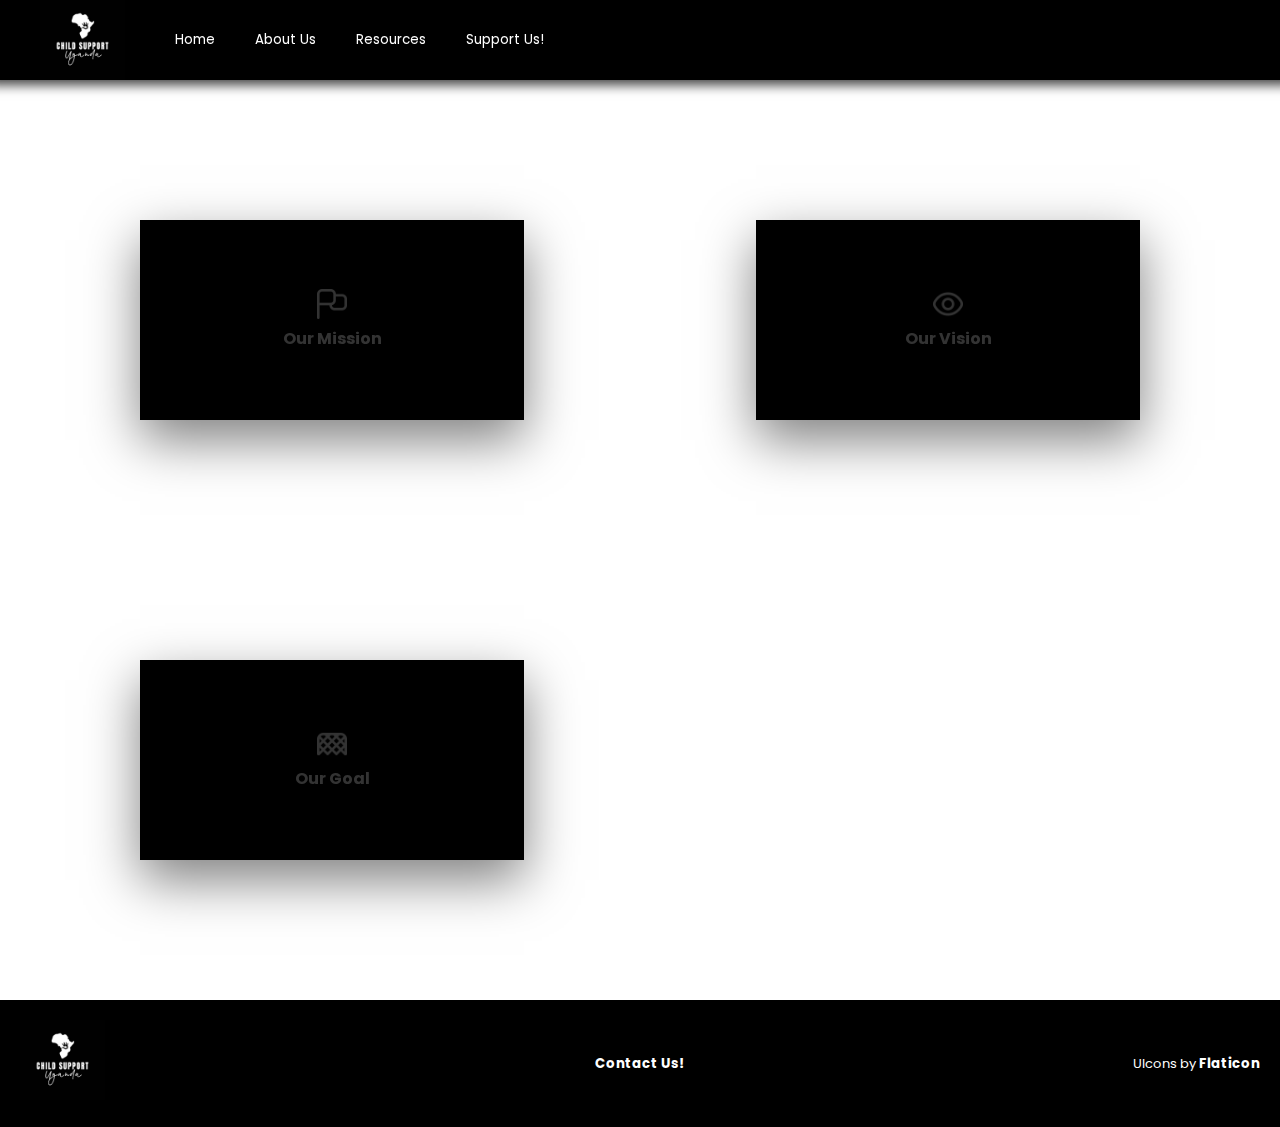
<file: index.html>
<!DOCTYPE html>

<html>
    <head>
        <!-- Title -->
        <title>Child Support Uganda</title>

        <!-- Meta Tags for Charset and Viewport -->
        <meta charset="utf-8">
        <meta name="viewport" content="width=device-width, initial-scale=1.0">

        <!-- Font and Stylesheet -->
        <style>
            @import url('https://fonts.googleapis.com/css2?family=Poppins:wght@100;200;300;400;500;600;700;800;900&display=swap');
        </style>
        <link rel="stylesheet" href="index.css">

        <!-- Favicon -->
        <link rel="icon" href="icons/favicon.png" type="image/x-icon">
    
        <!-- SEO Optimization and Webpage Info -->
        <meta name="keywords" content="child support, Uganda, education, health, sustainability">
        <meta name="author" content="PetrichorDawn">
        <meta name="description" content="Supporting children in Uganda for a better future">
    </head>


    <body>
        <div class="hero">

            <nav>
                <img src="icons/logo.png" class="site_logo">
                <ul class="primary">
                    <li><a href="index.html" class="menu_item">Home</a></li>  
                    <li><a href="about-us\about-us.html" class="menu_item">About Us</a>
                        <ul class="sub">
                            <li><a href="#">Our Team</a></li>   
                            <li><a href="#">Contact Us</a></li>   
                        </ul>   
                    </li>     
                    <li><a href="#" class="menu_item">Resources</a>
                        <ul class="sub">
                            <li><a href="#">Projects/Programs</a></li>   
                            <li><a href="#">Get Involved</a></li>   
                            <li><a href="#">Gallery</a></li>   
                            <li><a href="#">Testimonials</a></li>
                        </ul>   
                    </li> 
                    <li><a href="https://gofund.me/1d8a17ba" class="menu_item">Support Us!</a></li>
                </ul>
            </nav>
    
            <div class="index-banner-overlay">
                <div class="index-banner-overlay-text">
                    <h1>What's going on? Why join?</h1>
                    <p><span class="unbold-text">Every child deserves an education, a safe home, and basic necessities. <br>
                        However, access to these resources is not universal. <br>
                        Help support our goal in creating opportunities for children in Uganda.</span></p>
                </div>
            </div>
            

            <div class="value-cards-container">
                <div class="value-card">
                    <div class="face face-one">
                        <div class="card-content">
                            <img src="icons/flag.png" class="icn">
                            <h3>Our Mission</h3>
                        </div>
                    </div>
                    <div class="face face-two">
                        <div class="card-content">
                            <p>We're focused on creating an environment where every child is safe and protected, healthy, and has an opportunity to learn from a quality education center.</p>
                        </div>
                    </div>
                </div>

                <div class="value-card">
                    <div class="face face-one">
                        <div class="card-content">
                            <img src="icons/eye.png" class="icn">
                            <h3>Our Vision</h3>
                        </div>
                    </div>
                    <div class="face face-two">
                        <div class="card-content">
                            <p>We envision a society where every child gets the opportunity for quality education, healthcare, safe and clean water, as well as better shelter.</p>
                        </div>
                    </div>
                </div>

                <div class="value-card">
                    <div class="face face-one">
                        <div class="card-content">
                            <img src="icons/goal-net.png" class="icn">
                            <h3>Our Goal</h3>
                        </div>
                    </div>
                    <div class="face face-two">
                        <div class="card-content">
                            <p>We aim to see all children in hard-to-reach rural areas survive, learn, and be protected against any form of abuse.</p>
                        </div>
                    </div>
                </div>
            </div>
        </div>





        <footer>
            <div class="footer-main">
                <div class="footer-left">
                    <img src="icons/logo.png" alt="Child Support Uganda Logo" class="footer-img">
                </div>
                <div class="footer-center">
                    <a href="#">Contact Us!</a>
                </div>
                <div class="footer-right">
                    

                    <p>UIcons by <a href="https://www.flaticon.com/uicons" class="button-link">Flaticon</a></p>
                    

                </div>
                
            </div>
        </footer>
        

    </body>

</html>
</file>
<file: index.css>
/* ################################# */
/*          General Section          */
/* ################################# */

* {
    font-family: 'Poppins', sans-serif;
    box-sizing: border-box;
    padding: 0;
    margin: 0; 
}




/* ################################# */
/*          Navbar Section           */
/* ################################# */



ul {
    list-style: none;
    padding: 0;
    margin: 0;    
}

nav {
    background: #000000;
    position: fixed;
    z-index: 1000; /* Set the z-index of the navbar higher than the overlay */
    padding: 0px 20px;
    display: flex;
    width: 100%;
    align-items: center;
    box-shadow: 0px -7px 11px 12px #424242;
}

.site_logo {
    height: 80px; /* Adjusted to 50 pixels tall */
    width: auto;
    margin-left: 20px; /* Moved to the left */
    margin-right: 30px;
}

.search {
    position: absolute;
    top: 50%;
    transform: translateY(-50%);
    right: 0%;
    margin-right: 20px;
    padding: 10px;
    border-radius: 5px;
}

a {
    text-decoration: none;
    color: #fff;
    display: block;
    padding: 20px;
    transition: color 0.3s, background 0.2s; /* Added transition property */
}

li {
    float: left;
    font-size: 15px;
    margin: 20px;
}


ul:after {
    clear: both;
}

ul:before,
ul:after {
    content: " ";
    display: table;
}

ul.primary li a:hover {
    color: #000;
}

ul.sub {
    position: absolute;
    z-index: 200;
    box-shadow: 2px 2px 0 #BEBEBE;
    width: 35%;
    display: none;
}

ul.sub li {
    float: none;
    margin: 0;
}

ul.sub li a {
    border-top: 1px solid #ffffff;
    border-right: none;
    padding: 15px 30px;
}

ul.sub li:last-child a {
    border-bottom: none;
}

ul.primary li:hover ul {
    display: block;
}

ul.primary li:hover a {
    background: #fff;
    color: #383838;
    text-shadow: none;
}

ul.primary li:hover a.menu_item {
    background: #000000;
    color: #aa00e8;
    text-shadow: none;
}


ul.primary li:hover > a {
    color: #000;
} 

ul.sub li a:hover {
    color: #fff;
    background: #202020;
}






/* ################################# */
/*           Banner Image            */
/* ################################# */

.hero {
    position: relative;
    display: flex;
    height: 1000px;
    flex-direction: column; /* Stack flex items vertically */
}


.index-banner-overlay {
    position: relative;
    top: 0;
    left: 0;
    width: 100vw; /* Set width to 100% of the viewport width */
    max-width: 100%; /* Ensure it doesn't exceed 100% of the viewport width */
    height: 600px;
    z-index: 2; /* Set the z-index of the overlay to be higher */
    background: linear-gradient(rgba(206, 99, 255, 0.7), rgba(0, 0, 0, 0.5)), url(img/backgrounds/banner-5.png);
    background-attachment: fixed;
    box-shadow: 0px -6px 0px 12px #000000;
}

.index-banner-overlay-text {
    position: absolute;
    top: 50%;
    left: 50%;
    transform: translate(-50%, -50%);
    text-align: center;
    color: #ffffff; /* Set the text color */
}

.index-banner-overlay-text h1 {
    font-size: 2.5rem;
    margin-bottom: 20px;
}

.index-banner-overlay-text p {
    font-size: 1.2rem;
}






/* ################################# */
/*        Value Cards Section        */
/* ################################# */


.value-cards-container {
    width: 95vw; 
    max-width: 1000px; 
    margin: 0 auto; 
    display: flex;
    flex-wrap: wrap;
    justify-content: space-between; 
    margin-top: 50px;
}



.value-cards-container .value-card{
    position: relative;
    margin-bottom: 40px; /* Add margin bottom for spacing */
}

.value-cards-container .value-card .face {
    width: 30vw;
    height: 200px;
    transition: .4s;
}

.value-cards-container .value-card .face.face-one {
    position: relative;
    background: #000;
    display: flex;
    justify-content: center;
    align-content: center;
    align-items: center;
    z-index: 34;
    transform: translateY(100px);
}

.value-cards-container .value-card:hover .face.face-one {
    transform: translateY(0);
    box-shadow: inset 0 0 60px #fff,
                inset 20px 0 80px rgb(136, 0, 255),
                inset -20px 0 80px rgb(136, 0, 255),
                inset 20px 0 300px rgb(136, 0, 255),
                inset -20px 0 300px rgb(136, 0, 255),
                0 0 50px #fff,
                -10px 0 80px rgb(136, 0, 255),
                10px 0 80px rgb(136, 0, 255)
}

.value-cards-container .value-card .face.face-one .card-content {
    opacity: .2;
    transition: 0.5s;
    text-align: center;

}

.value-cards-container .value-card:hover .face.face-one .card-content {
    opacity: 1; 
}

.value-cards-container .value-card .face.face-one .card-content img{
    font-size: 3em;
    display: inline-block;
    height: 30px;
    width: auto;
    filter: invert(100%);
}



.value-cards-container .value-card .face.face-one .card-content h3 {
    font-size: 1em;
    color: #ffffff;
    text-align: center;
}

.value-cards-container .value-card .face.face-one .card-content a {
    transition: .5s;
}

.value-cards-container .value-card .face.face-two {
    position: relative;
    background: rgb(0, 0, 0);
    display: flex;
    align-items: center;
    justify-content: center;
    padding: 20px;
    box-sizing: border-box;
    box-shadow: 0 20px 50px rgba(0, 0, 0, 0.5);
    transform: translateY(-100px);
}

.value-cards-container .value-card:hover .face.face-two {
    transform: translateY(0);
}

.value-cards-container .value-card .face.face-two p, a {
    font-size: 10pt;
    margin: 0;
    padding: 0;
    color: #fff;
}

@media screen and (max-width: 700px) {
    .value-cards-container .value-card .face.face-two p, a {
        font-size: 9pt;
    }
}

.value-cards-container .value-card .face.face-two a {
    text-decoration: none;
    color: #565656;
    box-sizing: border-box;
    outline: 1px solid #000;
    padding: 10px;
    margin: 15px 0 0;
    display: inline-block;
}

.value-cards-container .value-card .face.face-two a:hover {
    background: #000;
    color: #fff;
    box-shadow: inset 0px 0px 10px rgba(0, 0, 0, 0.5);
}





/* ################################# */
/*          Footer Section          */
/* ################################# */

footer {
    background-color: #000000;
    color: white;
    padding: 20px;
    display: flex;
    justify-content: space-between;
    align-items: center;
}

.footer-main {
    display: flex;
    justify-content: space-between;
    align-items: center;
    width: 100%;
}

.footer-img {
    height: 80px;
}

.footer-left {
    width: calc(100% / 3);
    text-align: left;}

.footer-center {
    width: calc(100% / 3);
    text-align: center;
    align-items: center;

}

.footer-center a {
    display: inline-block;
    padding: 0;
    margin: 30px;
    text-decoration: none;
    color: #ffffff; /* Set your desired text color */
    background-color: #000; /* Set your desired background color */
    border: none;
    font-weight: bolder;

}

.footer-center a:hover {
    color: #aa00e8; /* Set your desired hover text color */
    font-weight: bolder;
}

.footer-right {
    width: calc(100% / 3);
    text-align: right;
    font-size: 13px;
}

.footer-right span.designer {
    color: #aa00e8; 
    font-weight: bolder;
}

a.button-link {
    display: inline-block;
    padding: 0;
    margin: 0;
    text-decoration: none;
    color: #ffffff; /* Set your desired text color */
    background-color: #000; /* Set your desired background color */
    border: none;
    font-weight: bolder;
}

a.button-link:hover {
    color: #aa00e8; /* Set your desired hover text color */
}


@media screen and (max-width: 700px) {
    .footer-main{
        height: 30%;
        color: #ffffff;
    }
}
</file>
